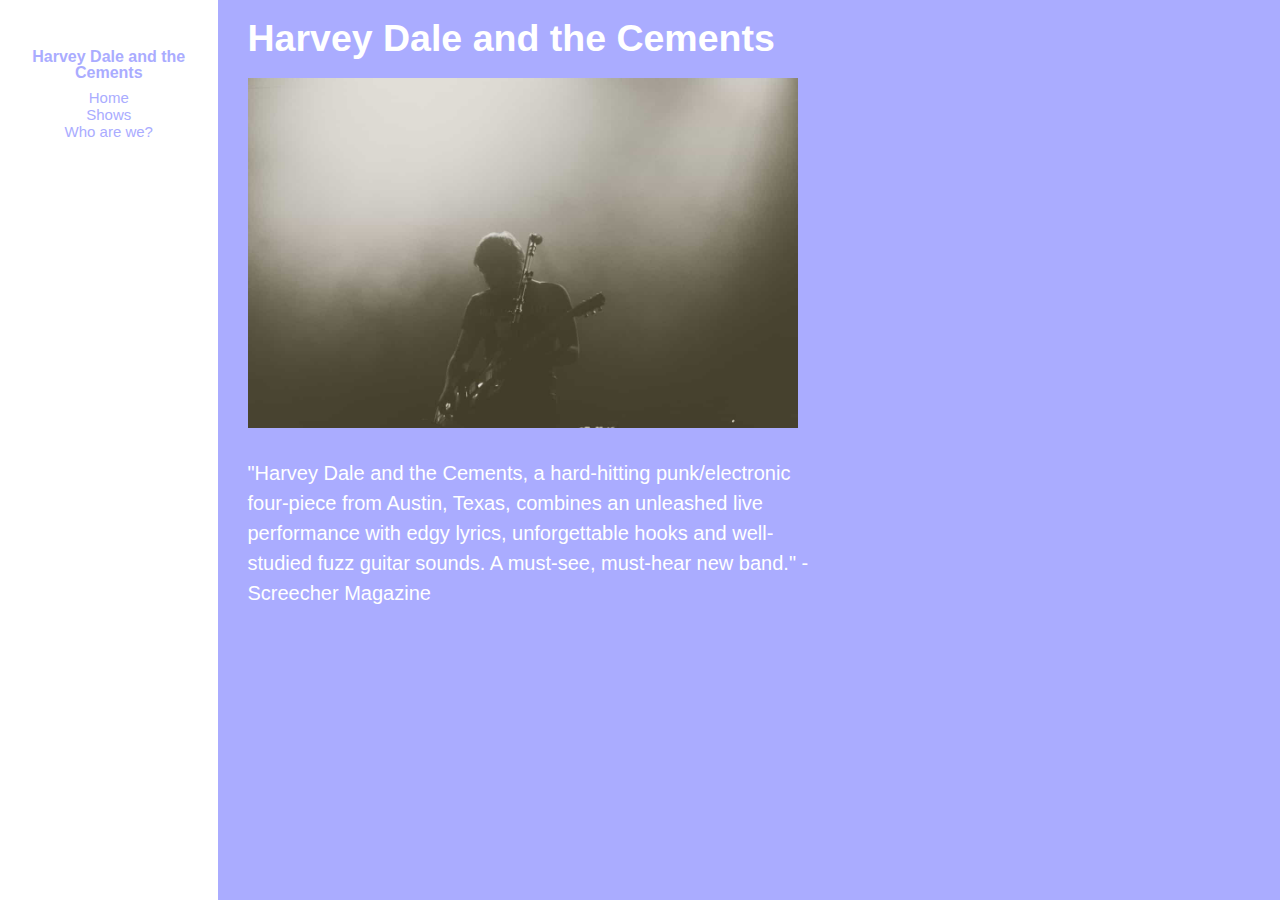
<file: docs/index.html>
<html>
  <head>
    <title>Harvey Dale and the Cements</title>
    <link rel="stylesheet" type="text/css" href="css/new-styles.css"/>
  </head>
  <body>
    <div class="container">
      <div class="nav">
        <h4>Harvey Dale and the Cements</h4>
        <ul>
          <li><a href="index.html">Home</a></li>
          <li><a href="shows.html">Shows</a></li>
          <li><a href="bios.html">Who are we?</a></li>
        </ul>
      </div>
      <div class="content">
        <h1>Harvey Dale and the Cements</h1>
        <img src="img/harvey-dale.jpg"/>
        <p>
          "Harvey Dale and the Cements, a hard-hitting punk/electronic four-piece from Austin, Texas, combines an unleashed live performance with edgy lyrics, unforgettable hooks and well-studied fuzz guitar sounds. A must-see, must-hear new band." -Screecher Magazine
        </p>
        <p><a href="shows.html">Click here for a list of upcoming shows</a></p>
      </div>
    </div>
  </body>
</html>
</file>
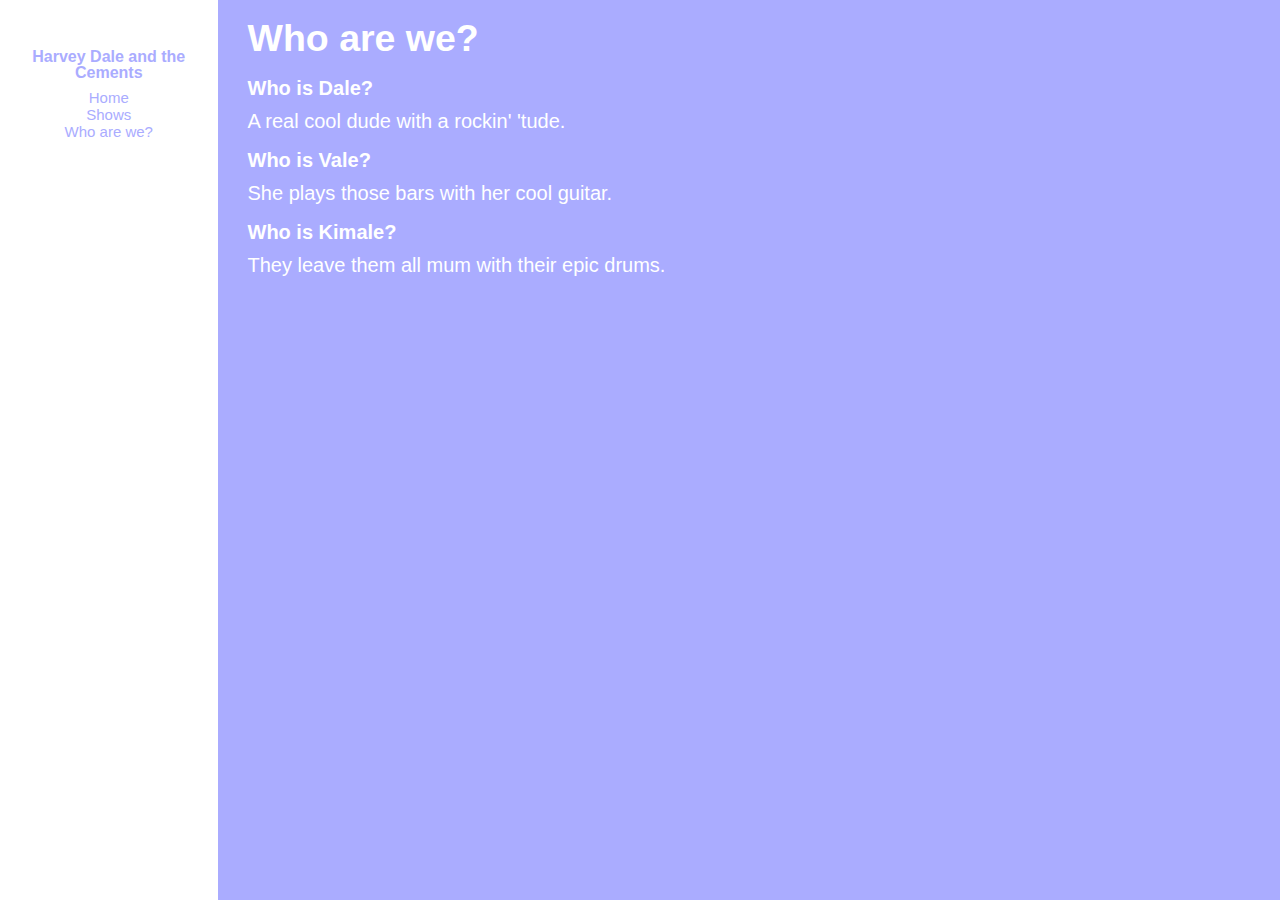
<file: docs/bios.html>
<html>
  <head>
    <title>Harvey Dale and the Cements</title>
    <link rel="stylesheet" type="text/css" href="css/new-styles.css"/>
  </head>
  <body>
    <div class="container">
      <div class="nav">
        <h4>Harvey Dale and the Cements</h4>
        <ul>
          <li><a href="index.html">Home</a></li>
          <li><a href="shows.html">Shows</a></li>
          <li><a href="bios.html">Who are we?</a></li>
        </ul>
      </div>
      <div class="content">
        <h1>Who are we?</h1>
        <h3>Who is Dale?</h3>
        <p>
        A real cool dude with a rockin' 'tude.
        </p>
        <h3>Who is Vale?</h3>
        <p>
          She plays those bars with her cool guitar.
        </p>
        <h3>Who is Kimale?</h3>
        <p>
          They leave them all mum with their epic drums. 
        </p>
        <p><a href="shows.html">Click here for a list of upcoming shows</a></p>
      </div>
    </div>
  </body>
</html>
</file>
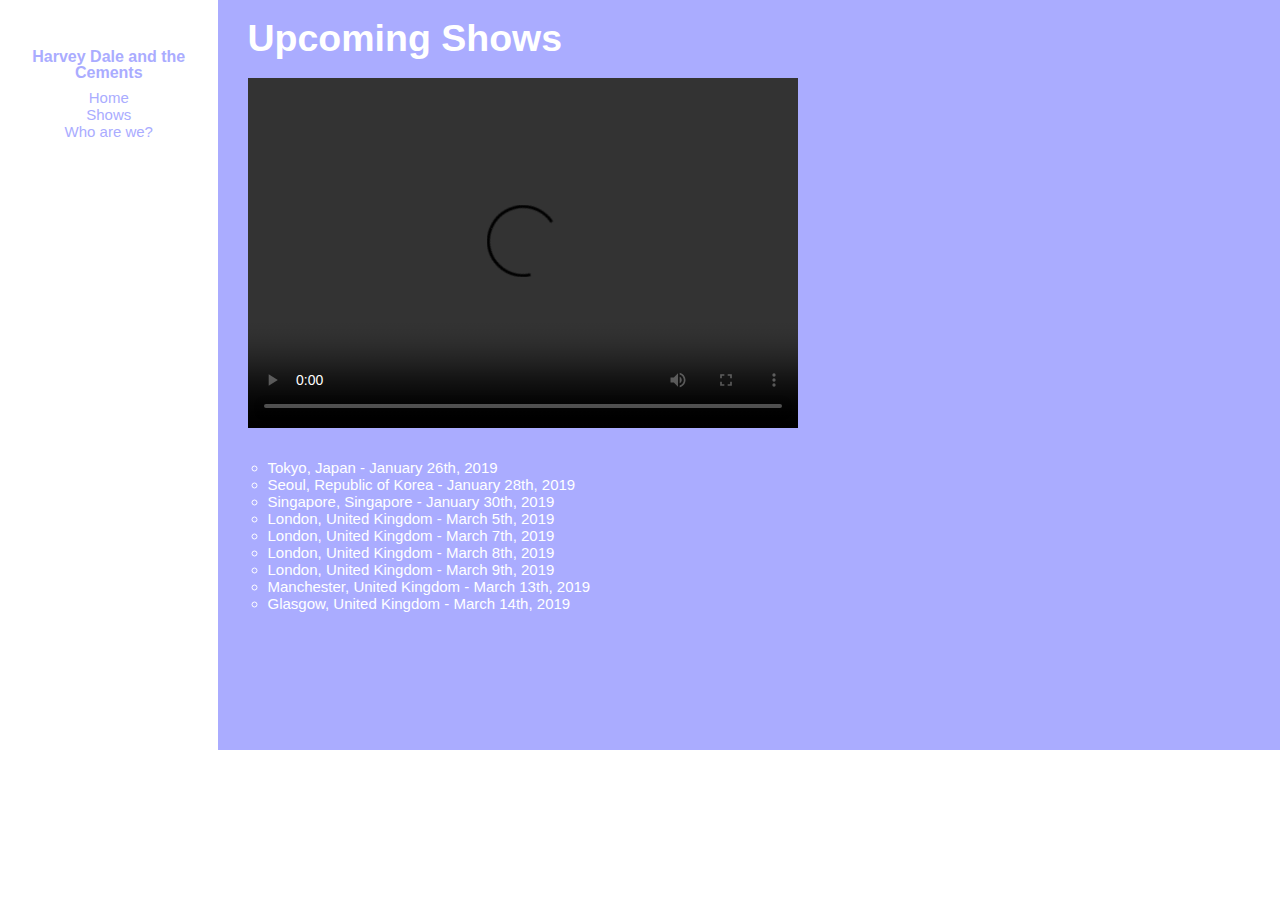
<file: docs/shows.html>
<!DOCTYPE html>
<html>
  <head>
    <title>Harvey Dale and the Cements</title>
    <link rel="stylesheet" type="text/css" href="css/new-styles.css"/>
  </head>
  <body>
    <div class="container">
      <div class="nav">
        <h4>Harvey Dale and the Cements</h4>
        <ul>
          <li><a href="index.html">Home</a></li>
          <li><a href="shows.html">Shows</a></li>
          <li><a href="bios.html">Who are we?</a></li>
        </ul>
      </div>
      <div class="content">
        <h1>Upcoming Shows</h1>
        <video controls>
          <source src="https://s3.amazonaws.com/codecademy-content/projects/make-a-website/lesson-1/liveshow.mp4" type="video/mp4">
        </video>
        <ul>
          <li>Tokyo, Japan - January 26th, 2019</li>
          <li>Seoul, Republic of Korea - January 28th, 2019</li>
          <li>Singapore, Singapore - January 30th, 2019</li>
          <li>London, United Kingdom - March 5th, 2019</li>
          <li>London, United Kingdom - March 7th, 2019</li>
          <li>London, United Kingdom - March 8th, 2019</li>
          <li>London, United Kingdom - March 9th, 2019</li>
          <li>Manchester, United Kingdom - March 13th, 2019</li>
          <li>Glasgow, United Kingdom - March 14th, 2019</li>
        </ul>
      </div>
    </div>
  </body>
</html>
</file>
<file: docs/css/new-styles.css>
abbr,address,article,aside,audio,b,blockquote,body,canvas,caption,cite,code,dd,del,details,dfn,div,dl,dt,em,fieldset,figcaption,figure,footer,form,h1,h2,h3,h4,h5,h6,header,hgroup,html,i,iframe,img,ins,kbd,label,legend,li,mark,menu,nav,object,ol,p,pre,q,samp,section,small,span,strong,sub,summary,sup,table,tbody,td,tfoot,th,thead,time,tr,ul,var,video{margin:0;padding:0;border:0;outline:0;font-size:100%;vertical-align:baseline;background:transparent}body{line-height:1}article,aside,details,figcaption,figure,footer,header,hgroup,menu,nav,section{display:block}nav ul{list-style:none}blockquote,q{quotes:none}blockquote:after,blockquote:before,q:after,q:before{content:"";content:none}a{margin:0;padding:0;font-size:100%;vertical-align:baseline;background:transparent}ins{text-decoration:none}ins,mark{background-color:#ff9;color:#000}mark{font-style:italic;font-weight:700}del{text-decoration:line-through}abbr[title],dfn[title]{border-bottom:1px dotted;cursor:help}table{border-collapse:collapse;border-spacing:0}hr{display:block;height:1px;border:0;border-top:1px solid #ccc;margin:1em 0;padding:0}input,select{vertical-align:middle}body,html{font-family:Arial;font-size:62.5%;color:#fff}dl,ol,p,ul{font-size:1.5rem;line-height:1.7rem;margin-bottom:12px}h1{font-size:3.75rem;margin:20px 0}h2{font-size:2.5rem;margin:16px 0}h3{font-size:2rem}h3,h4{margin:14px 0 8px}h4{font-size:1.6rem}ul{list-style:none}.container{min-height:100%;display:-webkit-flex;display:-ms-flexbox;display:flex}.nav{width:15%;min-width:140px;padding-top:35px;padding-left:15px;padding-right:15px;text-align:center;color:#aaacff}.nav a:link{color:#aaacff;text-decoration:none}.nav a:hover{text-decoration:underline}.nav a:visited{color:#aaacff;text-decoration:none}.content{width:85%;min-height:750px;min-width:600px;background-color:#aaacff}.content>*{padding-left:30px}.content p{font-size:2rem;line-height:3rem;width:55%;min-width:550px}.content dl,.content ol,.content ul{font-size:1.5rem;list-style-type:circle;margin-left:20px}.content img,.content video{height:350px;width:550px;margin-bottom:30px}.content a:link{color:#aaacff;text-decoration:none}.content a:hover{text-decoration:underline}.content a:visited{color:#a4a4a7;text-decoration:none}
/*# sourceMappingURL=[data-uri] */
</file>
